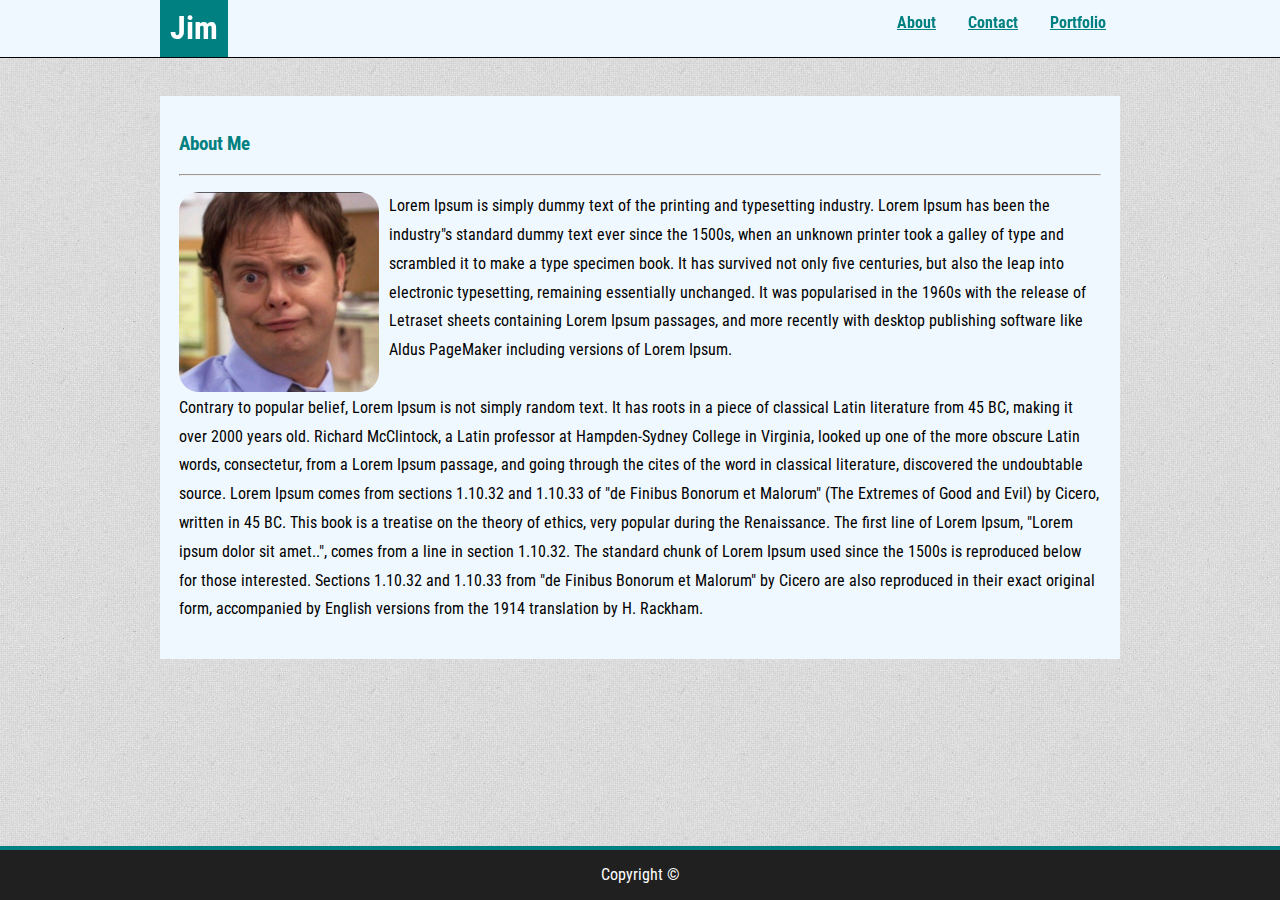
<file: index.html>
<!DOCTYPE html>
<html lang="en">

<head>
    <!-- Character Encoding for Unicode -->
    <meta charset="UTF-8" />
    <!-- Size Based on Devices w/ 100% Zoom -->
    <meta name="viewport" content="width=device-width, initial-scale=1">
    <!-- Favicon(s) -->
    <link rel='icon' type='image/x-icon' href='assets\images\favicon.ico'>
    <!-- Site Title -->
    <title>My Home Page</title>
    <!-- Author of This Page -->
    <meta name="author" content="Jim">
    <!-- Site Description -->
    <meta name="description" content="Jim's Portfolio">
    <!-- Keywords for Search Engines -->
    <meta name="keywords" content="HTML,CSS">
    <!-- Reset CSS -->
    <link rel="stylesheet" href="assets\css\normalize.css">
    <!-- Custom CSS -->
    <link rel="stylesheet" href="assets\css\style.css">
    <!-- Google Fonts -->
    <link rel="stylesheet" href="https://fonts.googleapis.com/css?family=Roboto+Condensed:400,700">
</head>

<body>
    <header>
        <div class="header-div">
            <h1 class="h1-logo">Jim</h1>
            <nav class="nav-menu-links">
                <a href="#">About</a>
                <a href="contact.html">Contact</a>
                <a href="portfolio.html">Portfolio</a>
            </nav>
        </div>
    </header>
    <main>
        <section>
            <h3>About Me</h3>
            <hr>
            <p class="aboutMe"><img src="assets\images\Profile.jpg" alt="Profile Picture" width="200" height="200"
                    class="profile-img flowleft">
                Lorem Ipsum is simply dummy text of the printing and typesetting industry. Lorem Ipsum has been the
                industry"s standard dummy text ever since the 1500s, when an unknown printer took a galley of type
                and scrambled it to make a type specimen book. It has survived not only five centuries, but also
                the leap into electronic typesetting, remaining essentially unchanged. It was popularised in the
                1960s with the release of Letraset sheets containing Lorem Ipsum passages, and more recently with
                desktop publishing software like Aldus PageMaker including versions of Lorem Ipsum.<br><br>Contrary to
                popular belief, Lorem Ipsum is not simply random text. It has roots in a piece of classical Latin
                literature from 45 BC, making it over 2000 years old. Richard McClintock, a Latin professor at
                Hampden-Sydney College in Virginia, looked up one of the more obscure Latin words, consectetur, from a
                Lorem Ipsum passage, and going through the cites of the word in classical literature, discovered the
                undoubtable source. Lorem Ipsum comes from sections 1.10.32 and 1.10.33 of "de Finibus Bonorum et
                Malorum" (The Extremes of Good and Evil) by Cicero, written in 45 BC. This book is a treatise on the
                theory of ethics, very popular during the Renaissance. The first line of Lorem Ipsum, "Lorem ipsum
                dolor sit amet..", comes from a line in section 1.10.32. The standard chunk of Lorem Ipsum used since
                the 1500s is reproduced below for those interested.
                Sections 1.10.32 and 1.10.33 from "de Finibus Bonorum et Malorum" by Cicero are also reproduced in
                their exact original form, accompanied by English versions from the 1914 translation by H. Rackham.</p>
        </section>
    </main>
    <footer>
        <p>Copyright &copy;</p>
    </footer>
</body>

</html>
</file>
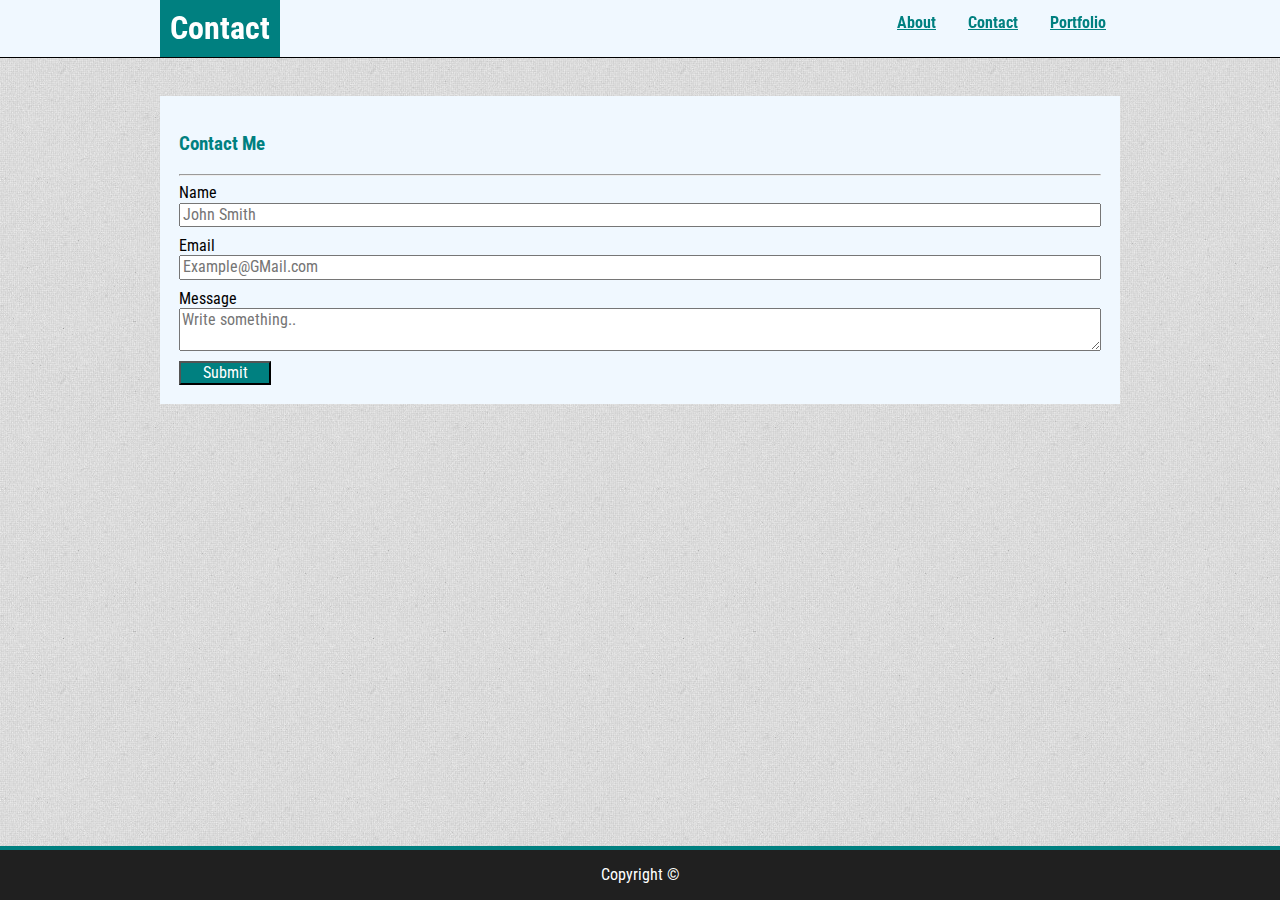
<file: contact.html>
<!DOCTYPE html>
<html lang="en">

<head>
    <!-- Character Encoding for Unicode -->
    <meta charset="UTF-8" />
    <!-- Size Based on Devices w/ 100% Zoom -->
    <meta name="viewport" content="width=device-width, initial-scale=1"> 
    <!-- Favicon(s) -->
    <link rel='icon' type='image/x-icon' href='assets\images\favicon.ico'>
    <!-- Site Title -->
    <title>My Contact Page</title>
    <!-- Author of This Page -->
    <meta name="author" content="Jim"> 
    <!-- Site Description -->
    <meta name="description" content="Jim's Portfolio">
    <!-- Keywords for Search Engines -->
    <meta name="keywords" content="HTML,CSS">
    <!-- Reset CSS -->
    <link rel="stylesheet" href="assets\css\normalize.css">
    <!-- Custom CSS -->
    <link rel="stylesheet" href="assets\css\style.css">
    <!-- Google Fonts -->
    <link rel="stylesheet" href="https://fonts.googleapis.com/css?family=Roboto+Condensed:400,700">
</head>

<body>
    <header>
            <div class="header-div">
                <h1 class="h1-logo">Contact</h1>
                <nav class="nav-menu-links">
                    <a href="index.html">About</a>
                    <a href="#">Contact</a>
                    <a href="portfolio.html">Portfolio</a>
                </nav>
            </div>
        </header>
    <main>
        <section>
            <h3>Contact Me</h3>
            <hr>
            <form action="#" method="GET">
                <div>
                    <label for="name">Name</label>
                    <input id="name" name="name" type="text" placeholder="John Smith" />
                </div>
                <div>
                    <label for="email">Email</label>
                    <input id="email" name="email" type="email" placeholder="Example@GMail.com" />
                </div>
                <div>
                    <label for="message">Message</label>
                    <textarea id="message" name="message" placeholder="Write something.."></textarea>
                </div>
                <div>
                    <input type="submit" value="Submit" class="button">
                </div>
            </form>
        </section>
    </main>
    <footer>
        <p>Copyright &copy;</p>
    </footer>
</body>

</html>
</file>
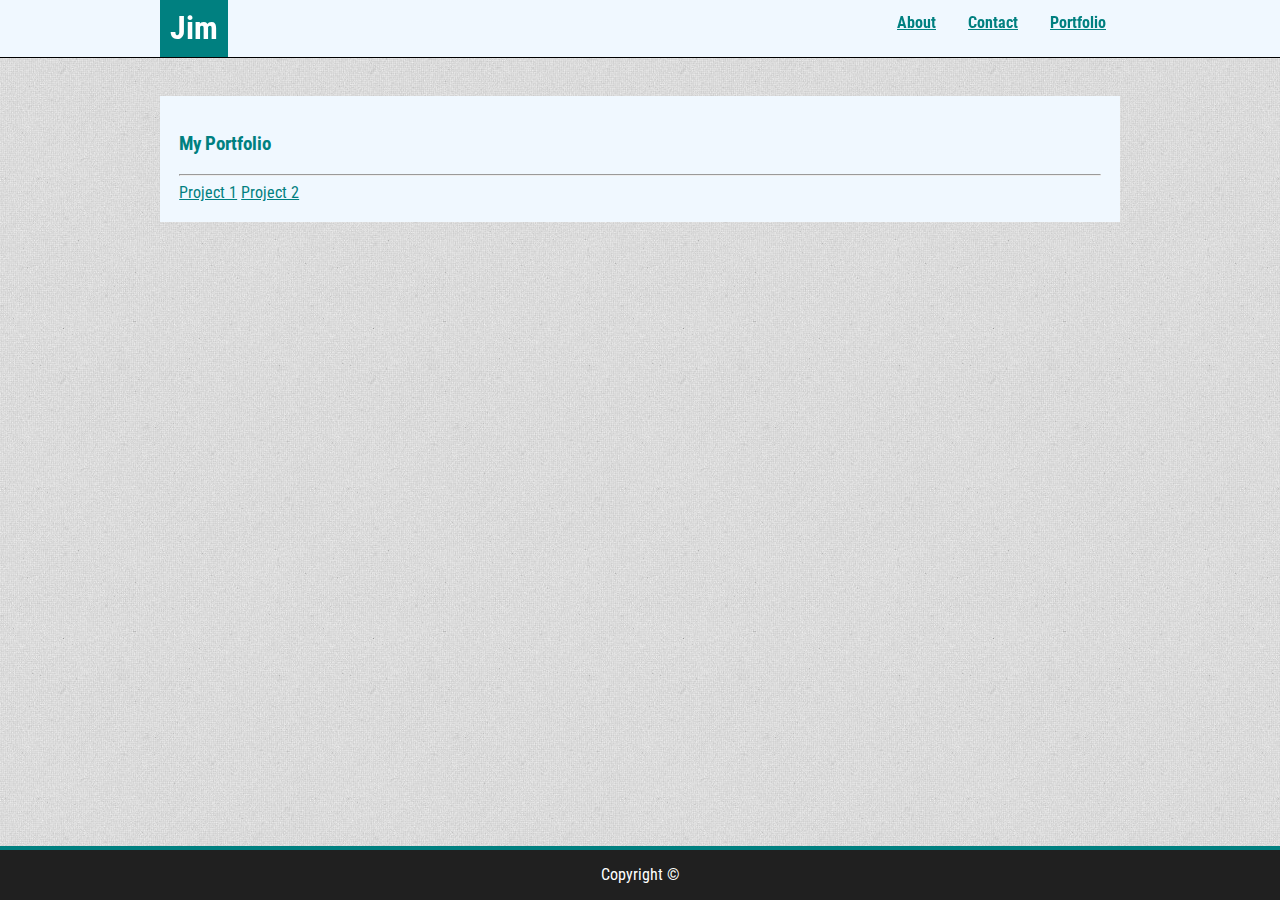
<file: portfolio.html>
<!DOCTYPE html>
<html lang="en">
	<head>
		<!-- Character Encoding for Unicode -->
		<meta charset="UTF-8" />
		<!-- Size Based on Devices w/ 100% Zoom -->
		<meta name="viewport" content="width=device-width, initial-scale=1" />
		<!-- Favicon(s) -->
		<link rel="icon" type="image/x-icon" href="assets\images\favicon.ico" />
		<!-- Site Title -->
		<title>My Portfolio Page</title>
		<!-- Author of This Page -->
		<meta name="author" content="Jim" />
		<!-- Site Description -->
		<meta name="description" content="Jim's Portfolio" />
		<!-- Keywords for Search Engines -->
		<meta name="keywords" content="HTML,CSS" />
		<!-- Reset CSS -->
		<link rel="stylesheet" href="assets\css\normalize.css" />
		<!-- Custom CSS -->
		<link rel="stylesheet" href="assets\css\style.css" />
		<!-- Google Fonts -->
		<link
			rel="stylesheet"
			href="https://fonts.googleapis.com/css?family=Roboto+Condensed:400,700"
		/>
	</head>

	<body>
		<header>
			<div class="header-div">
				<h1 class="h1-logo">Jim</h1>
				<nav class="nav-menu-links">
					<a href="index.html">About</a>
					<a href="contact.html">Contact</a>
					<a href="#">Portfolio</a>
				</nav>
			</div>
		</header>
		<main>
			<section>
				<h3>My Portfolio</h3>
				<hr />
				<div>
					<a href="https://github.com/JVGH/Project-1">Project 1</a>
					<a href="https://github.com/JVGH/Project2">Project 2</a>
				</div>
			</section>
		</main>
		<footer>
			<p>Copyright &copy;</p>
		</footer>
	</body>
</html>
</file>
